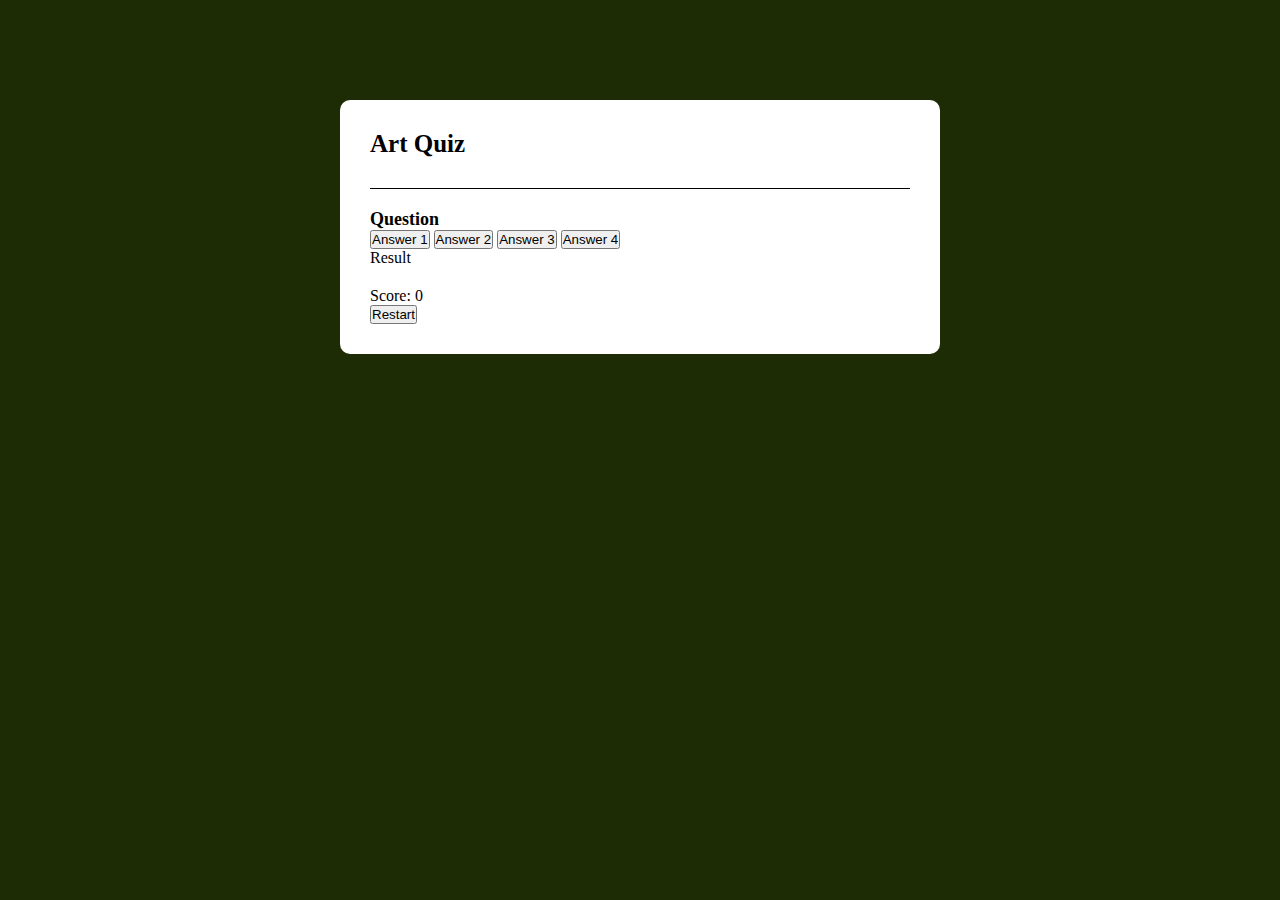
<file: index.html>
<!DOCTYPE html>
<html lang="en">
    <head>
        <meta charset="UTF-8">
        <meta name="viewport" content="width=device-width, initial-scale=1.0">
        <title>Art Quiz</title>
        <!-- Custom CSS -->
        <link rel="stylesheet" href="style.css">
    </head>

    <body>
        <div class="app">
            <h1>Art Quiz</h1>
            <div class="quiz">
                <h2 id="question">Question</h2>
                <div id="answer">
                    <button class="answer-btn">Answer 1</button>
                    <button class="answer-btn">Answer 2</button>
                    <button class="answer-btn">Answer 3</button>
                    <button class="answer-btn">Answer 4</button>
                </div>
                <div id="result">Result</div>
                <button id="next-btn">Next</button>
            </div>
            <div id="score">Score: <span id="score-value">0</span></div>
            <button id="restart-btn">Restart</button>
        </div>

        <!-- JS -->
        <script src="main.js"></script>
    </body>
</html>
</file>
<file: style.css>
* {
    margin: 0;
    padding: 0;
    box-sizing: border-box;
}

body {
    background-color: rgb(29, 44, 5);
}

.app {
    background-color: #fff;
    width: 90%;
    max-width: 600px;
    margin: 100px auto 0;
    border-radius: 10px;
    padding: 30px;
}

.app h1 {
    font-size: 25px;
    color: black;
    font-weight: 600;
    border-bottom: 1px solid black;
    padding-bottom: 30px;
}

.quiz {
    padding: 20px 0;
}

.quiz h2 {
    font-size: 18px;
    color: black;
    font-weight: 600;
}

.btn {
    background: #fff;
    color: #222;
    font-weight: 500;
    width: 100%;
    border: 1px solid #222;
    padding: 10px;
    margin: 10px 0;
    text-align: left;
    border-radius: 4px;
    cursor: pointer;
    transition: all 0.3s;
}

.btn:hover {
    background: #222;
    color: #fff;
}

#next-btn {
    display: none;
    background: #001e4d;
    color: #fff;
    font-weight: 500;
    width: 150px;
    border: 0;
    padding: 10px;
    margin: 20px auto 0;
    border-radius: 4px;
    cursor: pointer;
}
</file>
